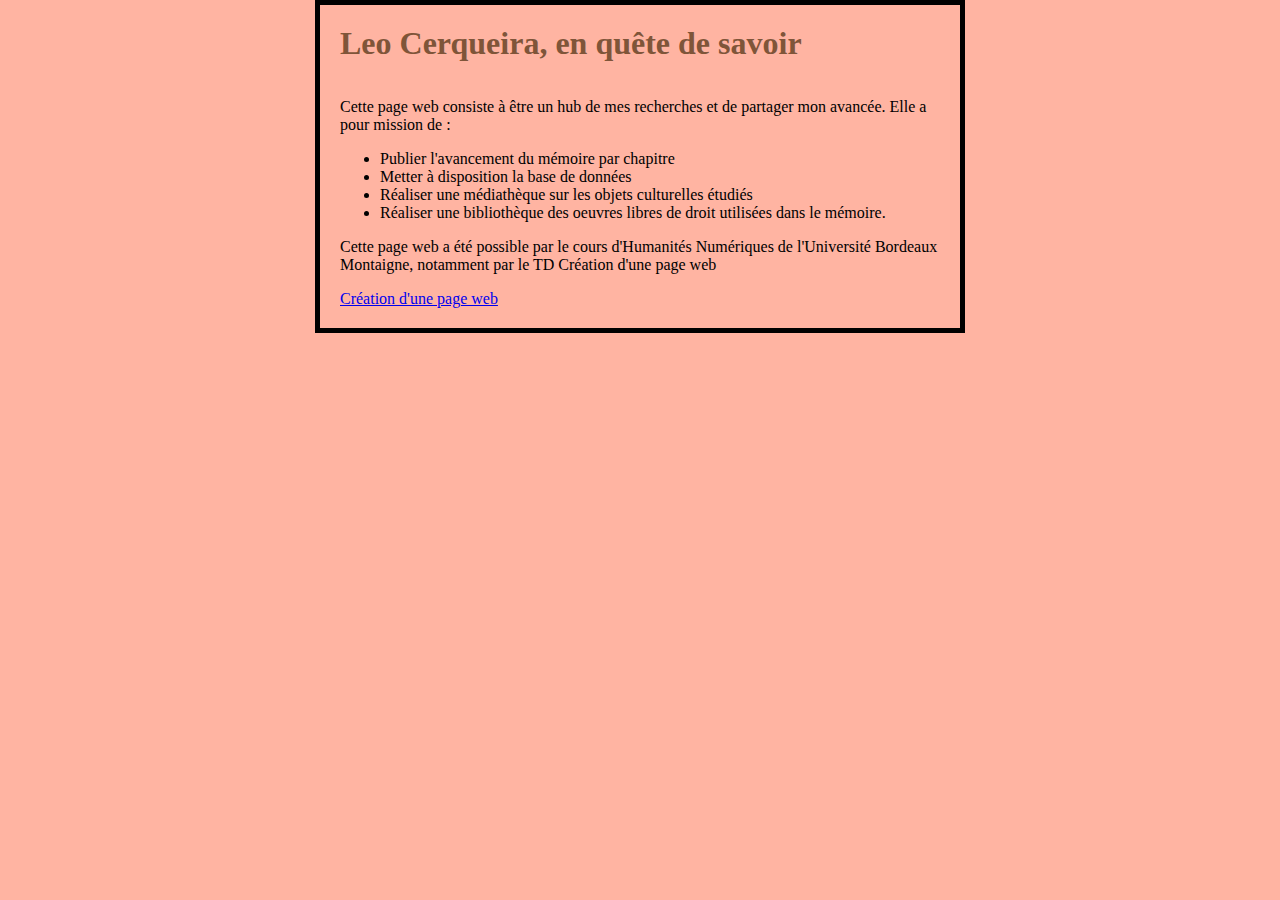
<file: index.html>
<!doctype html>
<html lang="fr">
  <head>
    <meta charset="utf-8" />
    <meta name="viewport" content="width=device-width" />
    <title>Page de présentation mémoire</title>
    <link href="style.css" rel="stylesheet" type="text/css" />
  </head>
  <body>
    <h1> Leo Cerqueira, en quête de savoir </h1>
    <p>Cette page web consiste à être un hub de mes recherches et de partager mon avancée. Elle a pour mission de :</p>
<ul>
  <li>Publier l'avancement du mémoire par chapitre</li>
  <li>Metter à disposition la base de données</li>
  <li>Réaliser une médiathèque sur les objets culturelles étudiés</li>
  <li>Réaliser une bibliothèque des oeuvres libres de droit utilisées dans le mémoire.</li>
</ul>

<p>Cette page web a été possible par le cours d'Humanités Numériques de l'Université Bordeaux Montaigne, notamment par le TD Création d'une page web</p>
<a href="https://ausonius.huma-num.fr/HCP-DH/page-web/">Création d'une page web</a>
  </body>
</html>
</file>
<file: style.css>
h1 {
  margin: 0;
  padding: 20px 0;
  color: #7f5539;
}
body {
  width: 600px;
  margin: 0 auto;
  background-color: #ffb4a2;
  padding: 0 20px 20px 20px;
  border: 5px solid black;
</file>
